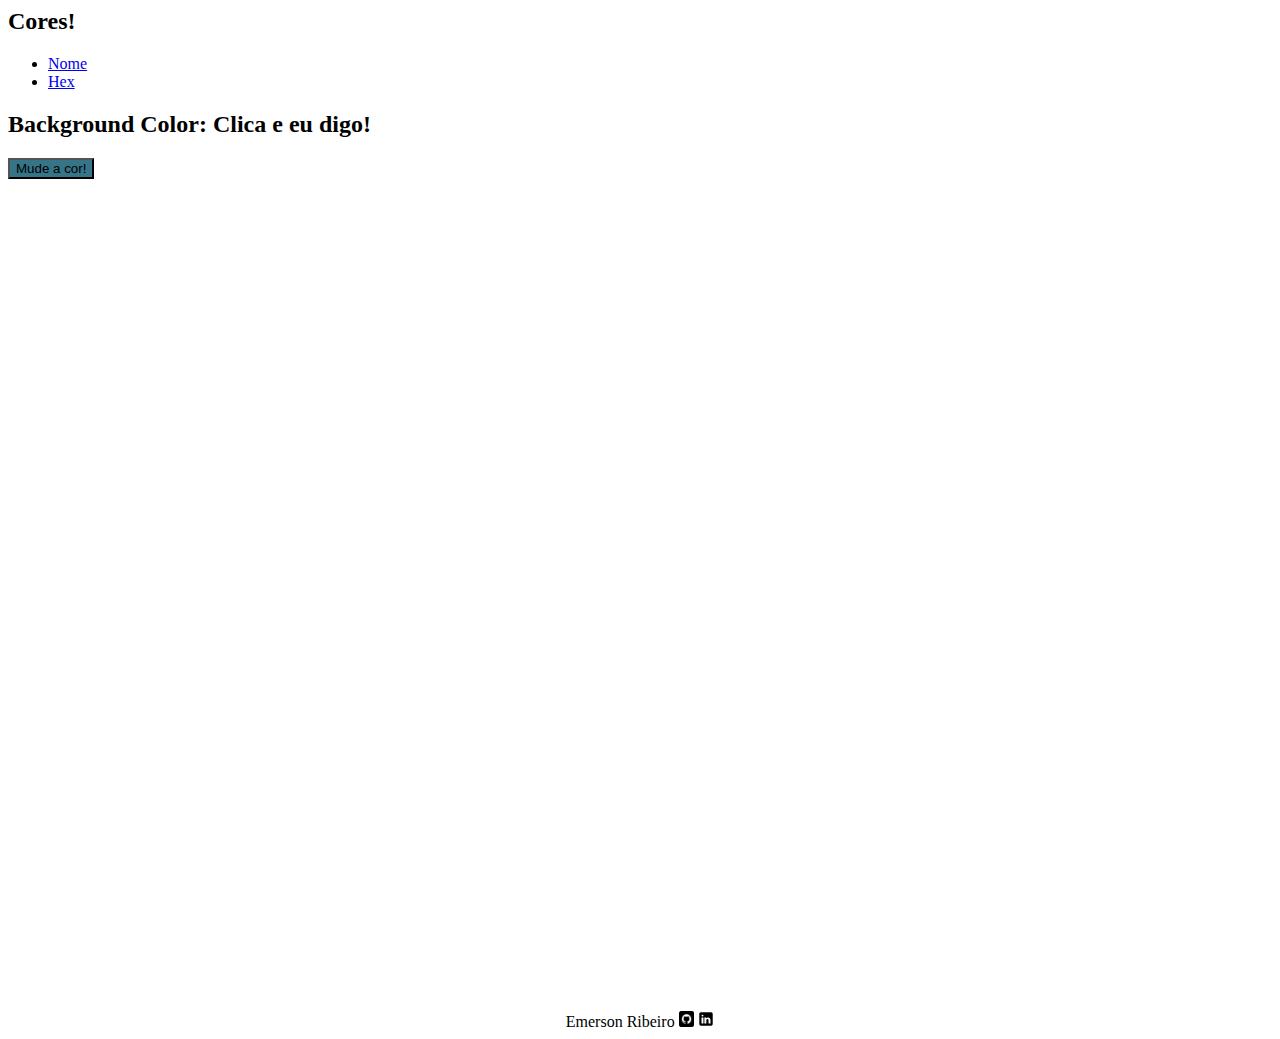
<file: index.html>
<!DOCTYPE html>
<html lang="pt-br">
  <head>
    <meta charset="UTF-8" />
    <!--Bootstrap 5.3-->
    <link
      href="https://cdn.jsdelivr.net/npm/bootstrap@5.3.7/dist/css/bootstrap.min.css"
      rel="stylesheet"
      integrity="sha384-LN+7fdVzj6u52u30Kp6M/trliBMCMKTyK833zpbD+pXdCLuTusPj697FH4R/5mcr"
      crossorigin="anonymous"
    />
    <link rel="shortcut icon" href="./img/favicon.png" type="image/x-icon">
    <link rel="stylesheet" href="style.css" />
    <title>Vamos mudar o CSS!😀</title>
  </head>
  <body>
    <header class="d-flex justify-content-around bg-primary-subtle">
      <h2>Cores!</h2>
      <nav class="navbar">
        <ul class="nav">
          <li><a class="nav-link" href="index.html">Nome</a></li>
          <li><a class="nav-link" href="hexa.html">Hex</a></li>
        </ul>
      </nav>
    </header>

    <main class="container">
      <section class="d-flex justify-content-center">
        <div class="m-auto">
          <h2>
            Background Color: <span class="span-color">Clica e eu digo!</span>
          </h2>
          <button id="btn" class="btn btn-outline-info">Mude a cor!</button>
        </div>
      </section>
    </main>

    <footer class="bg-primary-subtle py-2">
      Emerson Ribeiro
      <span>
        <a href="https://github.com/EmsRibeiro" target="_blank"
          ><img id="github" src="./img/github.png" alt="ícone do github"
        /></a>
        <a href="https://www.linkedin.com/in/j-emerson-ribeiro/" target="_blank"
          ><img src="./img/linkedin.svg" alt=""
        /></a>
      </span>
    </footer>

    <script src="app.js" charset="UTF-8"></script>
  </body>
</html>
</file>
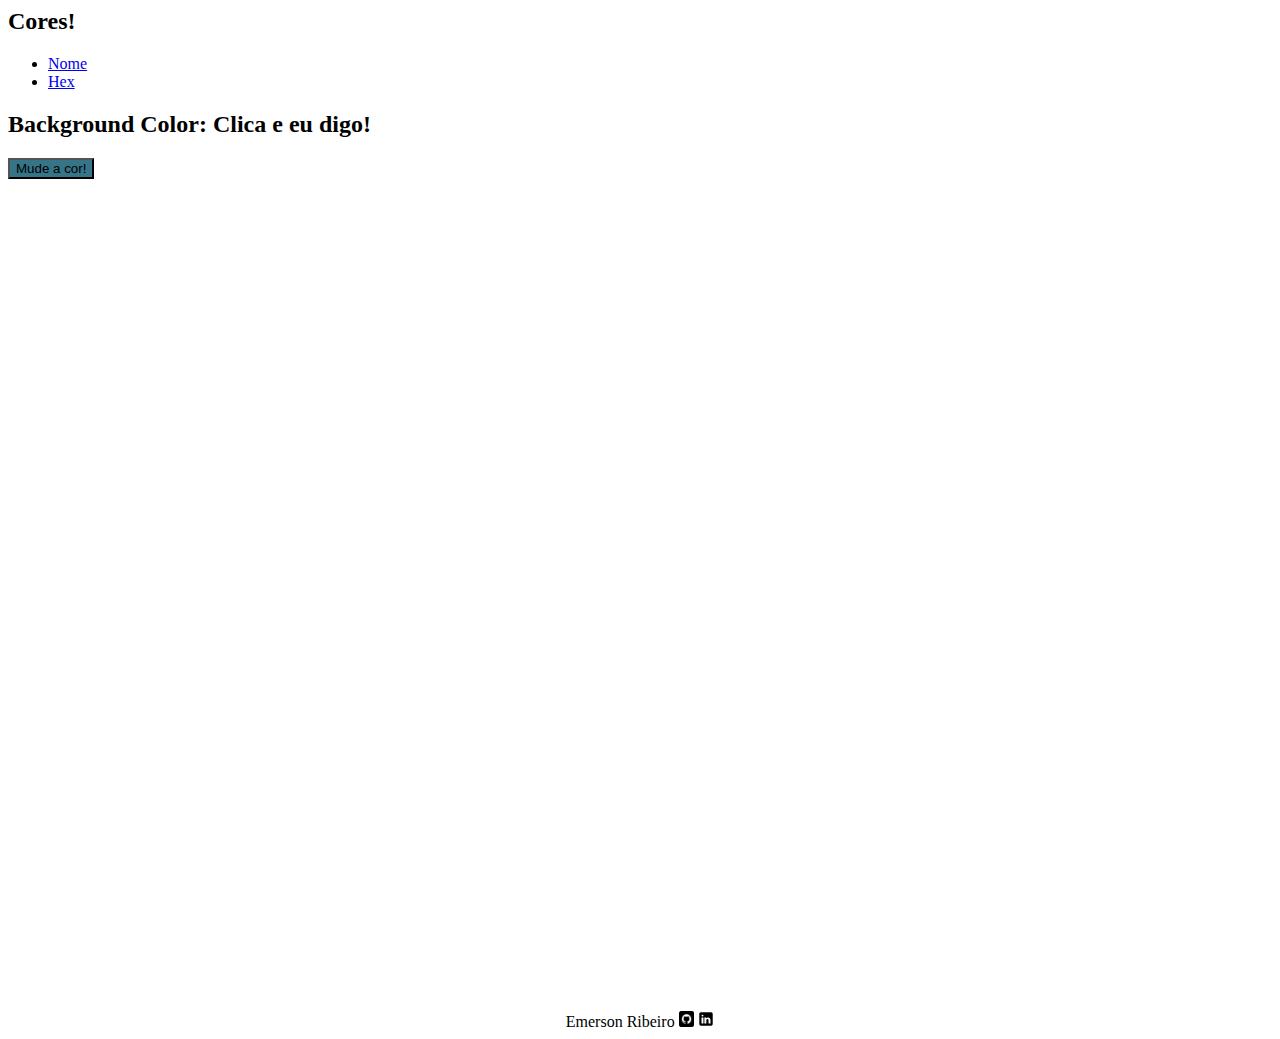
<file: hexa.html>
<!DOCTYPE html>
<html lang="pt-br">
  <head>
    <meta charset="UTF-8" />
    <!--Bootstrap 5.3-->
    <link
      href="https://cdn.jsdelivr.net/npm/bootstrap@5.3.7/dist/css/bootstrap.min.css"
      rel="stylesheet"
      integrity="sha384-LN+7fdVzj6u52u30Kp6M/trliBMCMKTyK833zpbD+pXdCLuTusPj697FH4R/5mcr"
      crossorigin="anonymous"
    />
    <link rel="shortcut icon" href="./img/favicon.png" type="image/x-icon">
    <link rel="stylesheet" href="style.css" />
    <title>Vamos mudar o CSS!😀</title>
  </head>
  <body>
    <header class="d-flex justify-content-around bg-primary-subtle">
      <h2>Cores!</h2>
      <nav class="navbar">
        <ul class="nav">
          <li><a class="nav-link" href="index.html">Nome</a></li>
          <li><a class="nav-link" href="hexa.html">Hex</a></li>
        </ul>
      </nav>
    </header>

    <main class="container">
      <section class="d-flex justify-content-center">
        <div class="m-auto">
          <h2>
            Background Color: <span class="span-color">Clica e eu digo!</span>
          </h2>
          <button id="btn" class="btn btn-outline-info">Mude a cor!</button>
        </div>
      </section>
    </main>

    <footer class="bg-primary-subtle py-2">
      Emerson Ribeiro
      <span>
        <a href="https://github.com/EmsRibeiro" target="_blank"
          ><img id="github" src="./img/github.png" alt="ícone do github"
        /></a>
        <a href="https://www.linkedin.com/in/j-emerson-ribeiro/" target="_blank"
          ><img src="./img/linkedin.svg" alt=""
        /></a>
      </span>
    </footer>

    <script src="hexa.js" charset="UTF-8"></script>
    <script src="app.js" charset="UTF-8"></script>
  </body>
</html>
</file>
<file: style.css>
section {
  height: 100vh;
}

header h2 {
  margin-top: auto;
}

footer {
  text-align: center;
}

footer img {
  width: 1.25%;
}

/*ID's*/
#btn {
  background-color: #367588;
}
</file>
